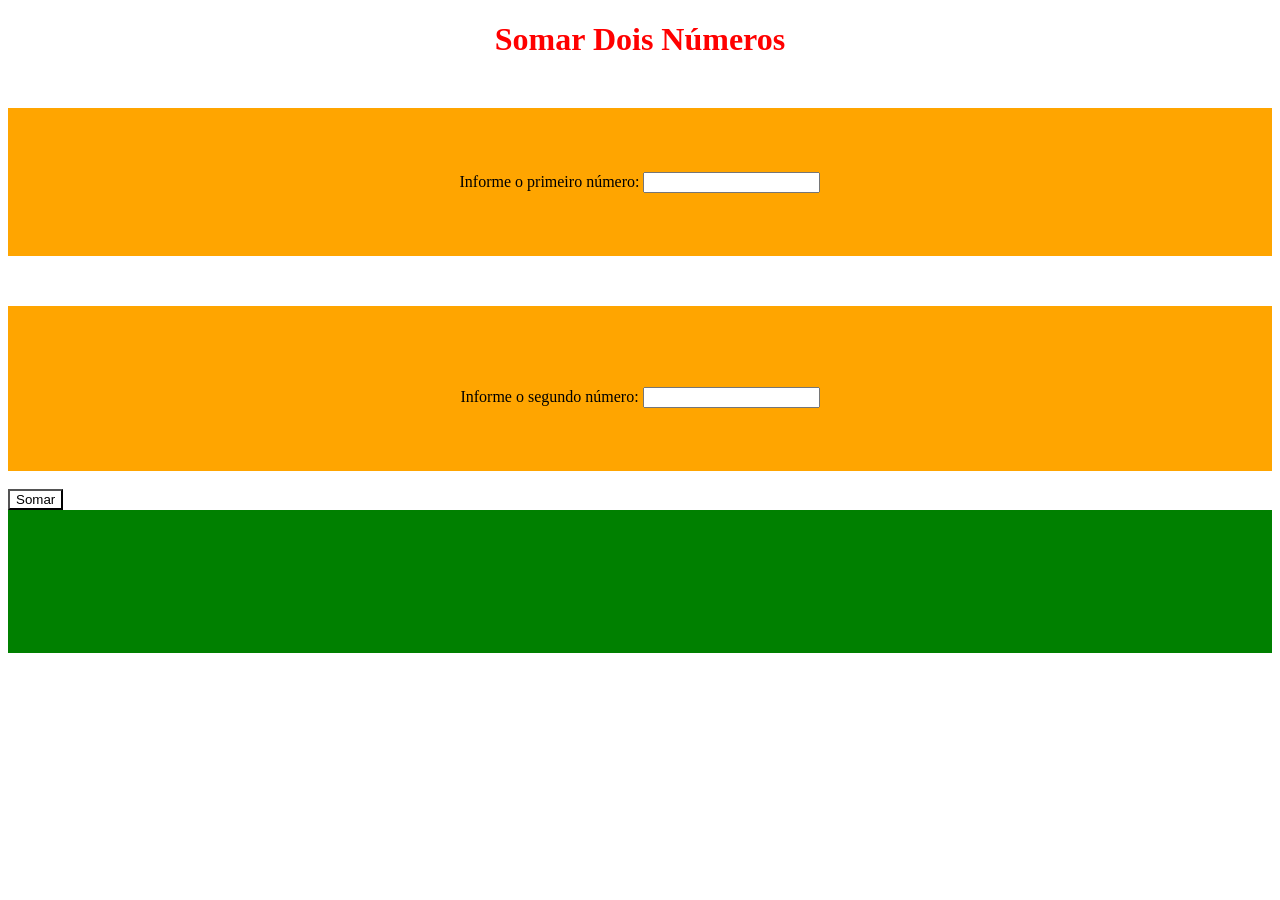
<file: WebPratica04/Exercicio01/index.html>
<!DOCTYPE html>
<html lang="pt-BR">

<head>
    <link href="css/estilo.css" rel="stylesheet">
    <script src="js/app.js"></script>
    <meta charset="UTF-8">
    <meta http-equiv="X-UA-Compatible" content="IE=edge">
    <meta name="viewport" content="width=device-width, initial-scale=1.0">
    <title>Somar Dois Números</title>
</head>

<body>
    <h1>Somar Dois Números</h1>
    <div class="numeroUm">
        <form>
            <label>Informe o primeiro número:</label>
            <input class="num1" type="text">
        </form>
    </div>

    <div class="numeroDois">
        <br />
        <form>
            <label>Informe o segundo número:</label>
            <input class="num2" type="text">
        </form>
    </div>
    <br/>
    <button onclick="somar()">Somar</button>
    <div class="resultado">
        
        <p class="total"></p>
    </div>

</body>

</html>
</file>
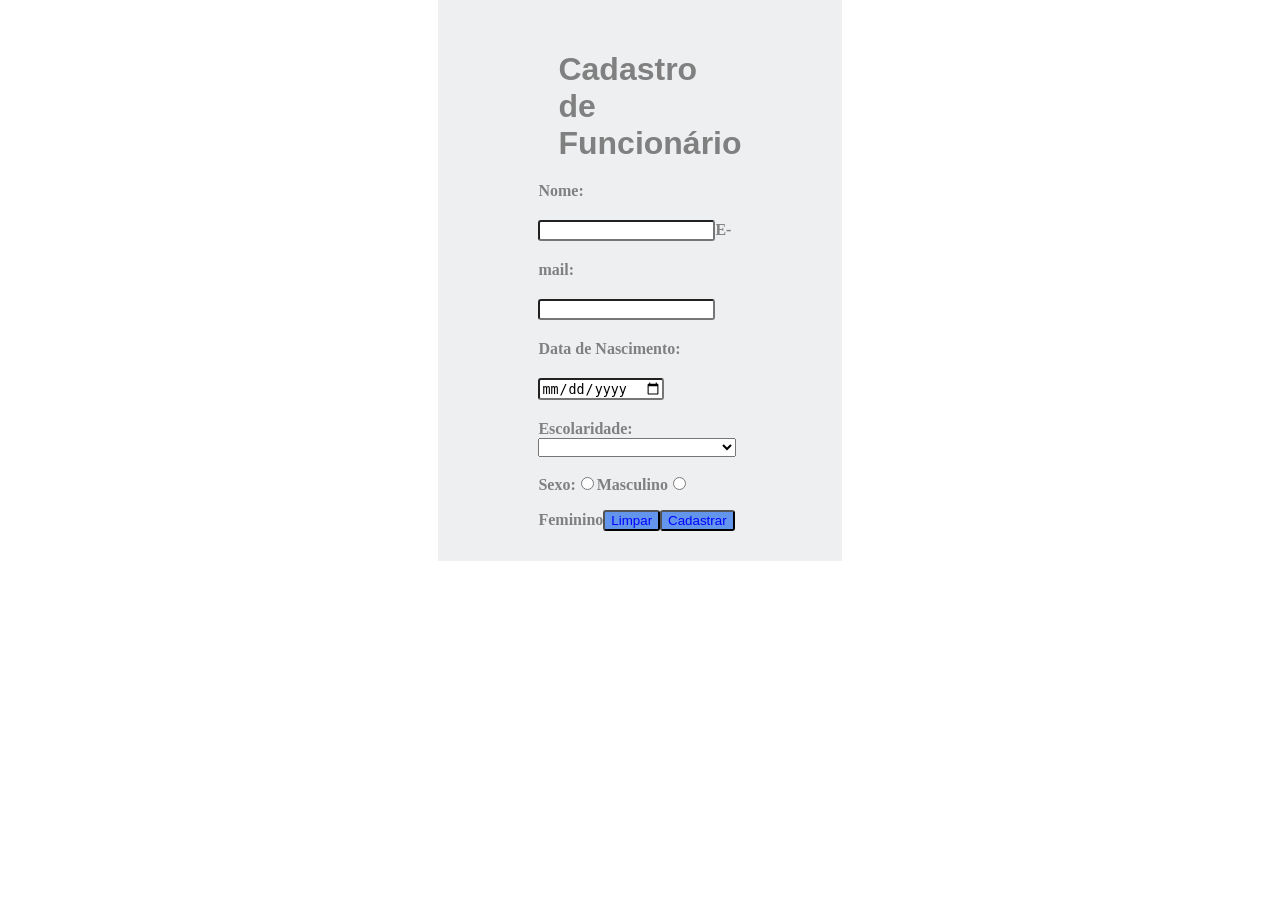
<file: WebPratica04/Exercicio02/index.html>
<!DOCTYPE html>
<html lang="pt-BR">

<head>
    <link href="css/estilo.css" rel="stylesheet">
    <script src="js/app.js"></script>
    <meta charset="UTF-8">
    <meta http-equiv="X-UA-Compatible" content="IE=edge">
    <meta name="viewport" content="width=device-width, initial-scale=1.0">
    <title>Cadastro de Funcionário</title>
</head>

<body>
    <div class="formulario"></div>

    <form>
        <h1>Cadastro de Funcionário</h1>
        <label>Nome:</label>
        <input id="name" class="input" type="text">
        <label>E-mail:</label>
        <input id="email" class="input" type="text">
        <label>Data de Nascimento:</label>
        <input id="date" class="input" type="date">
        <label>Escolaridade:</label>
        <select name="">
            <option value=""></option>
            <option value="infantil">Ensino infantil completo</option>
            <option value="fundamental">Ensino fundamental completo</option>
            <option value="medio">Ensino médio completo</option>
            <option value="superior">Ensino superior completo</option>
        </select>
        <label>Sexo:</label>
        <input  type="radio" name="sexo" id="sexo">
        <label for="sexo">Masculino</label>
        <input type="radio" name="sexo" id="sexo">
        <label for="sexo">Feminino</label>
        <button class="limpar">Limpar</button>
        <button class="cadastrar"  onclick="validar()">Cadastrar</button>
    </form>

    </div>
</body>

</html>
</file>
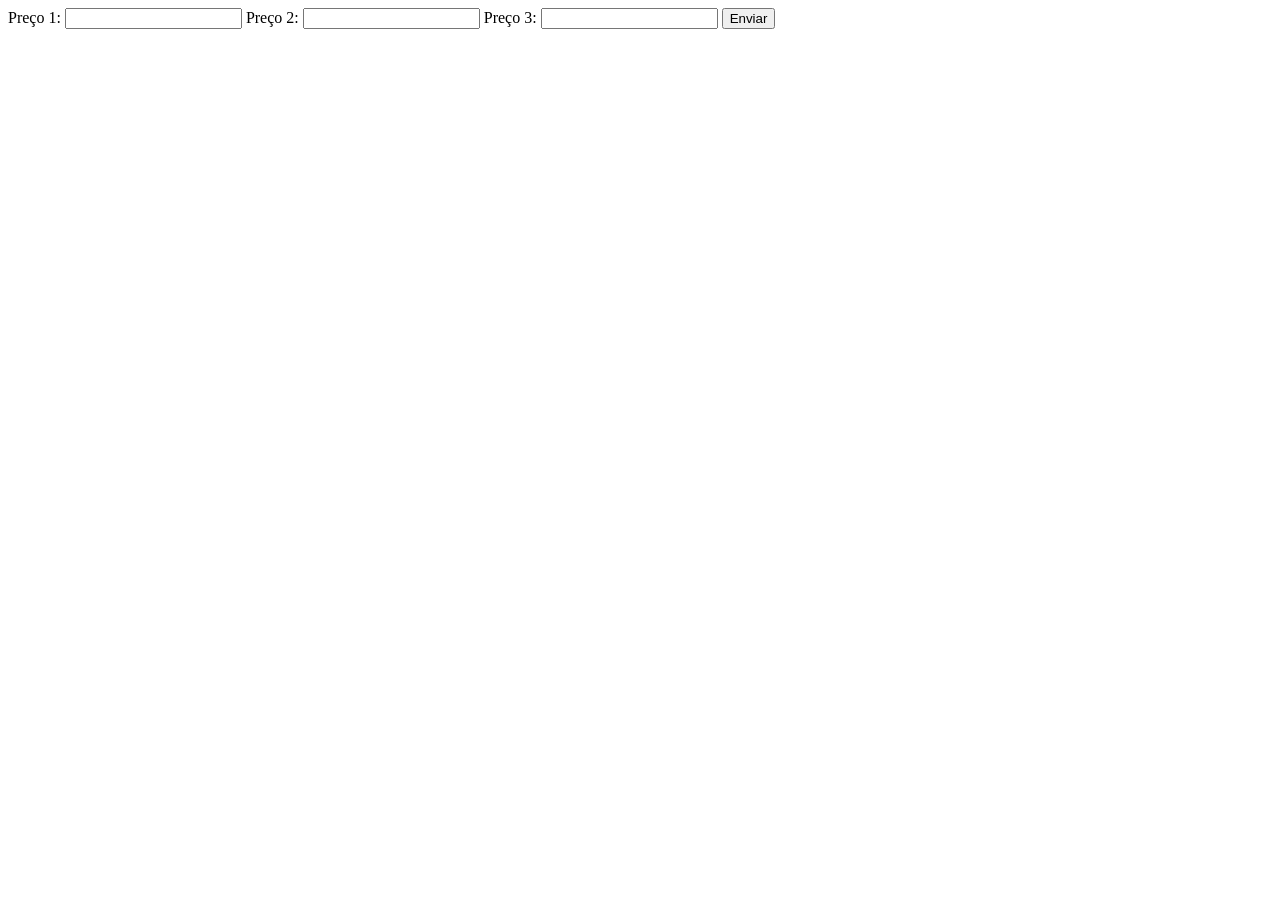
<file: Pratica 31 ex 11/01_aula_02.html>
<!DOCTYPE html>
<html lang="en">

<head>
    <meta charset="UTF-8">
    <title>Preços de Produtos</title>
</head>

<body>
    <form method="get" target="_blank" action="http://127.0.0.1:8030">
        <label for="preco1"> Preço 1:</label>
        <input type="text" name="preco1">
        <label for="preco2"> Preço 2:</label>
        <input type="text" name="preco2">
        <label for="preco3"> Preço 3:</label>
        <input type="text" name="preco3">
        <input type="submit" value="Enviar">
    </form>
    </form>
</body>

</html>
</file>
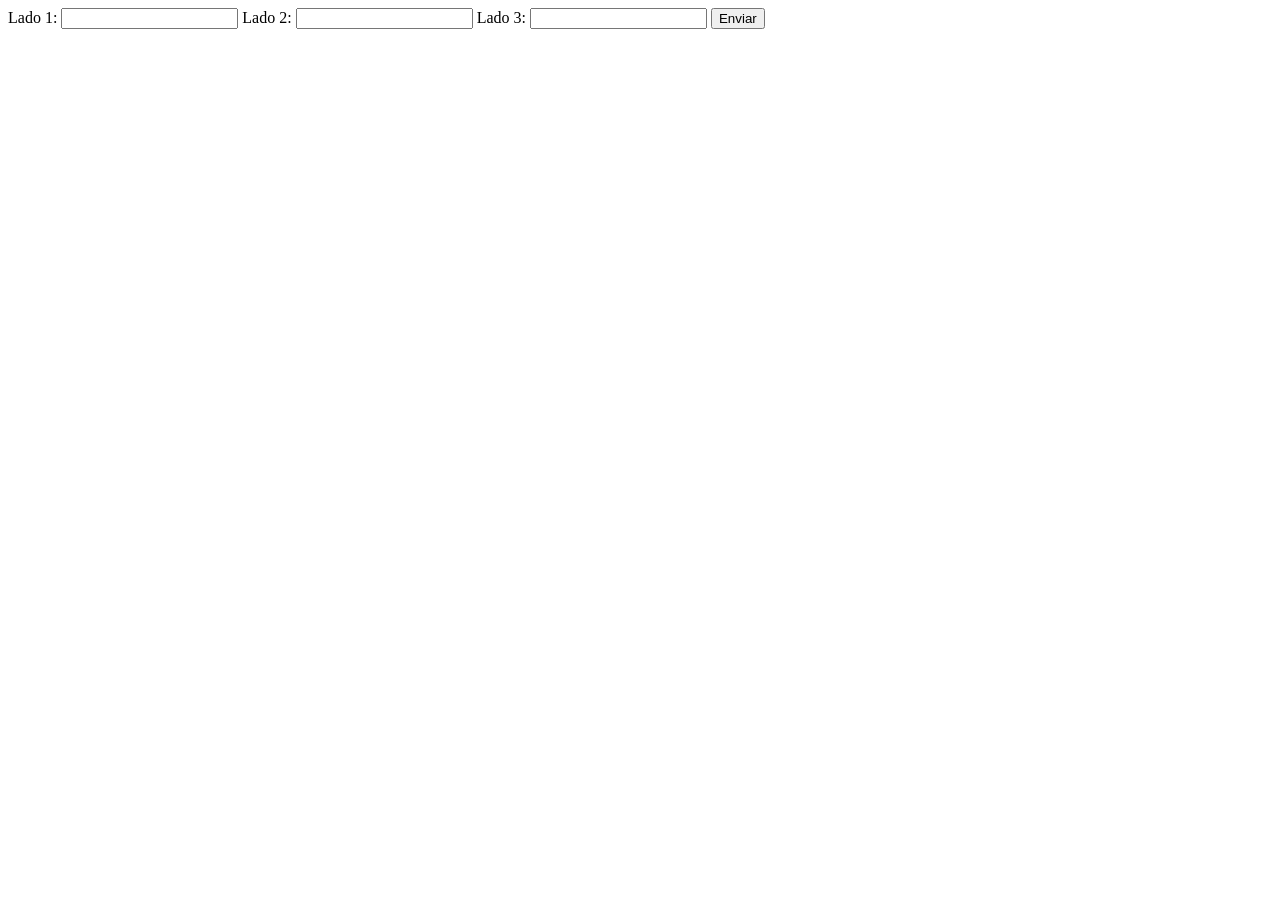
<file: Pratica 31 ex 12/lados_triangulo.html>
<!DOCTYPE html>
<html lang="en">

<head>
    <meta charset="UTF-8">
    <title>Preços de Produtos</title>
</head>

<body>
    <form method="get" target="_blank" action="http://127.0.0.1:8040">
        <label for="lado1"> Lado 1:</label>
        <input type="text" name="lado1">
        <label for="lado2"> Lado 2:</label>
        <input type="text" name="lado2">
        <label for="lado3"> Lado 3:</label>
        <input type="text" name="lado3">
        <input type="submit" value="Enviar">
    </form>
    </form>
</body>

</html>
</file>
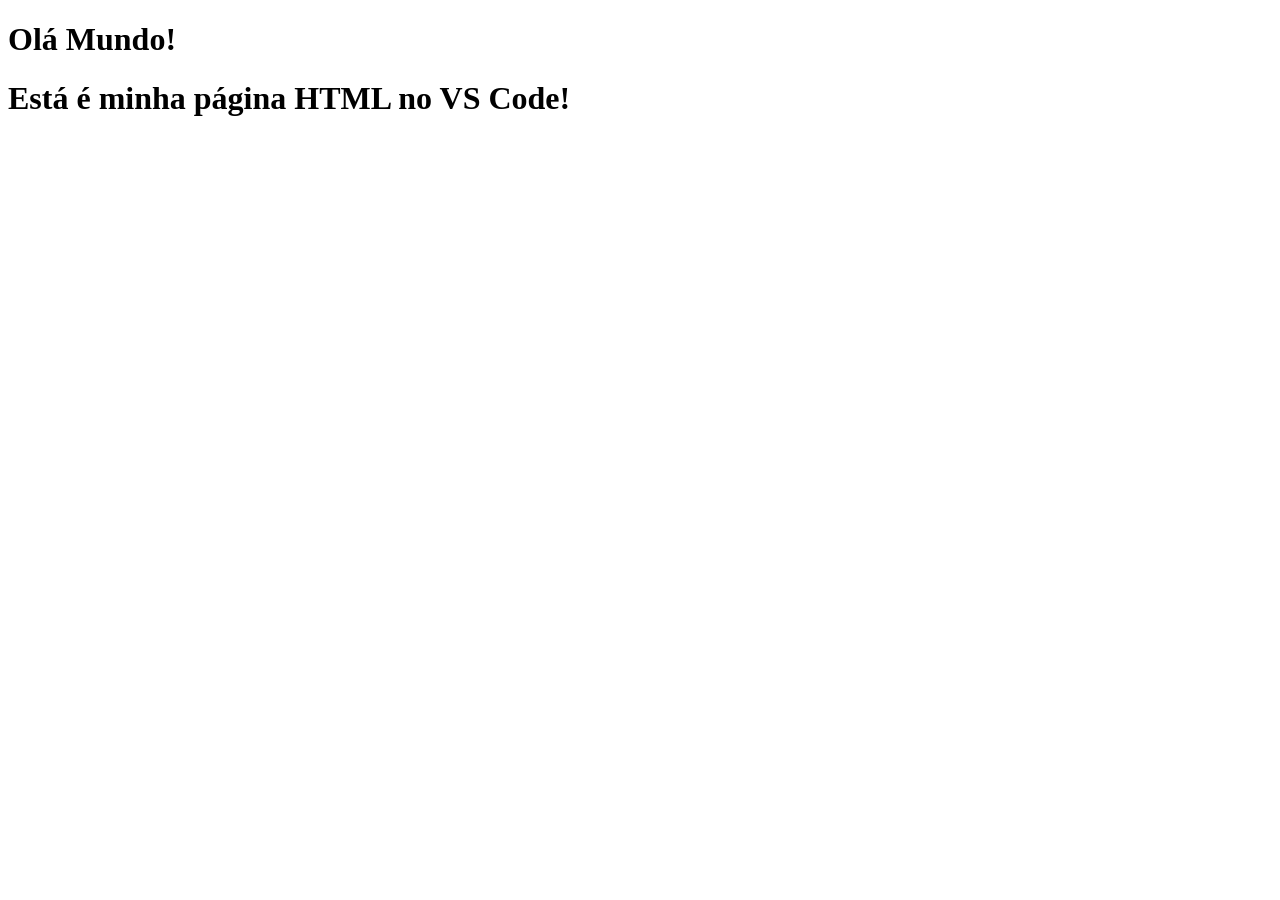
<file: WebPratica01/pratica.html>
<!DOCTYPE html>
<html lang="pt-BR">

<head>
    <meta charset="UTF-8">
    <meta http-equiv="X-UA-Compatible" content="IE=edge">
    <meta name="viewport" content="width=device-width, initial-scale=1.0">
    <title>página HTML</title>
</head>

<body>
    <h1>Olá Mundo!</h1>
    <h1>Está é minha página HTML no VS Code!</h1>
</body>

</html>
</file>
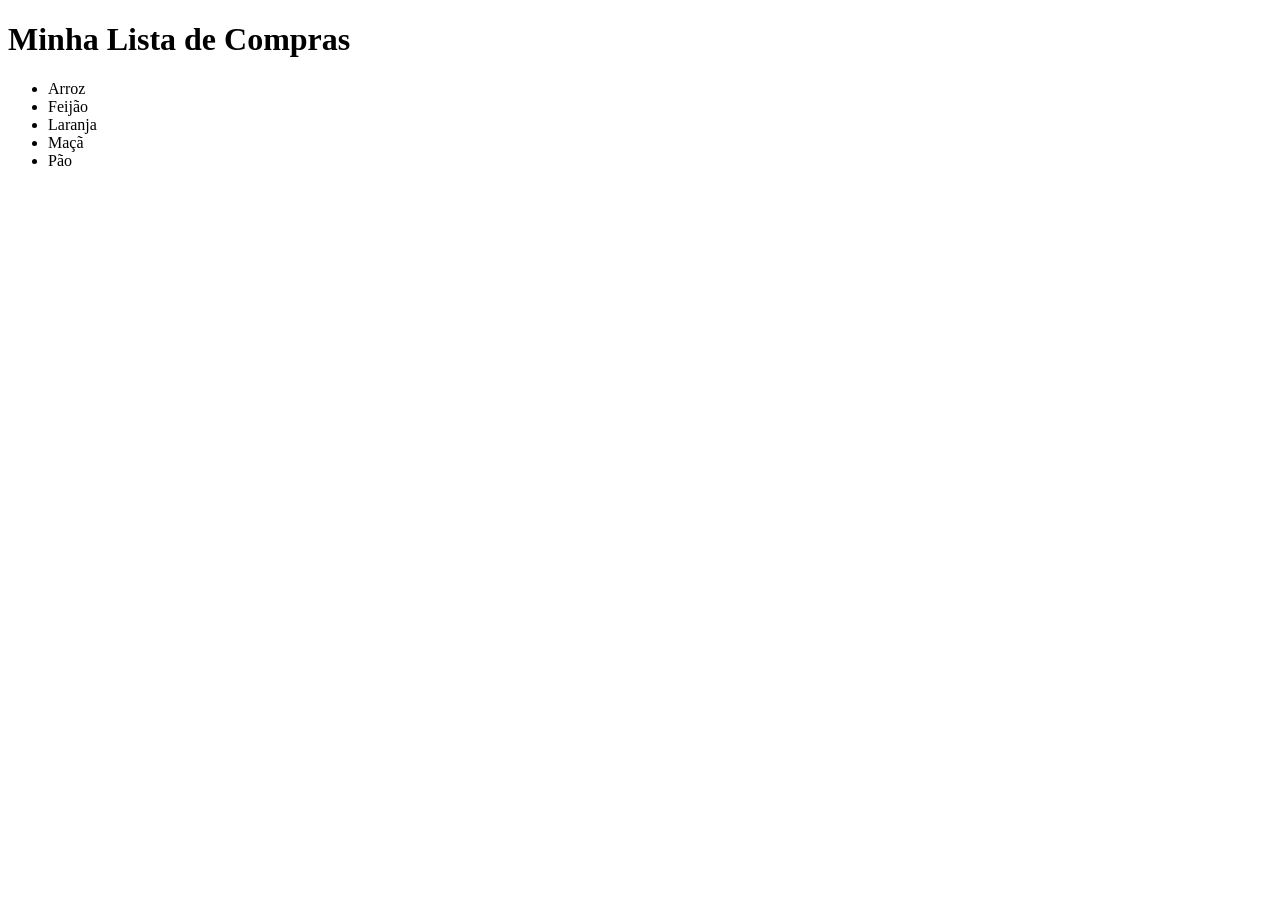
<file: WebPratica02/exercicio01.html>
<!DOCTYPE html>
<html lang="pt-BR">

<head>
    <meta charset="UTF-8">
    <meta http-equiv="X-UA-Compatible" content="IE=edge">
    <meta name="viewport" content="width=device-width, initial-scale=1.0">
    <title>Lista não ordenada</title>
</head>

<body>
    <h1>Minha Lista de Compras</h1>
    <ul>
        <li>Arroz</li>
        <li>Feijão</li>
        <li>Laranja</li>
        <li>Maçã</li>
        <li>Pão</li>
    </ul>
</body>

</html>
</file>
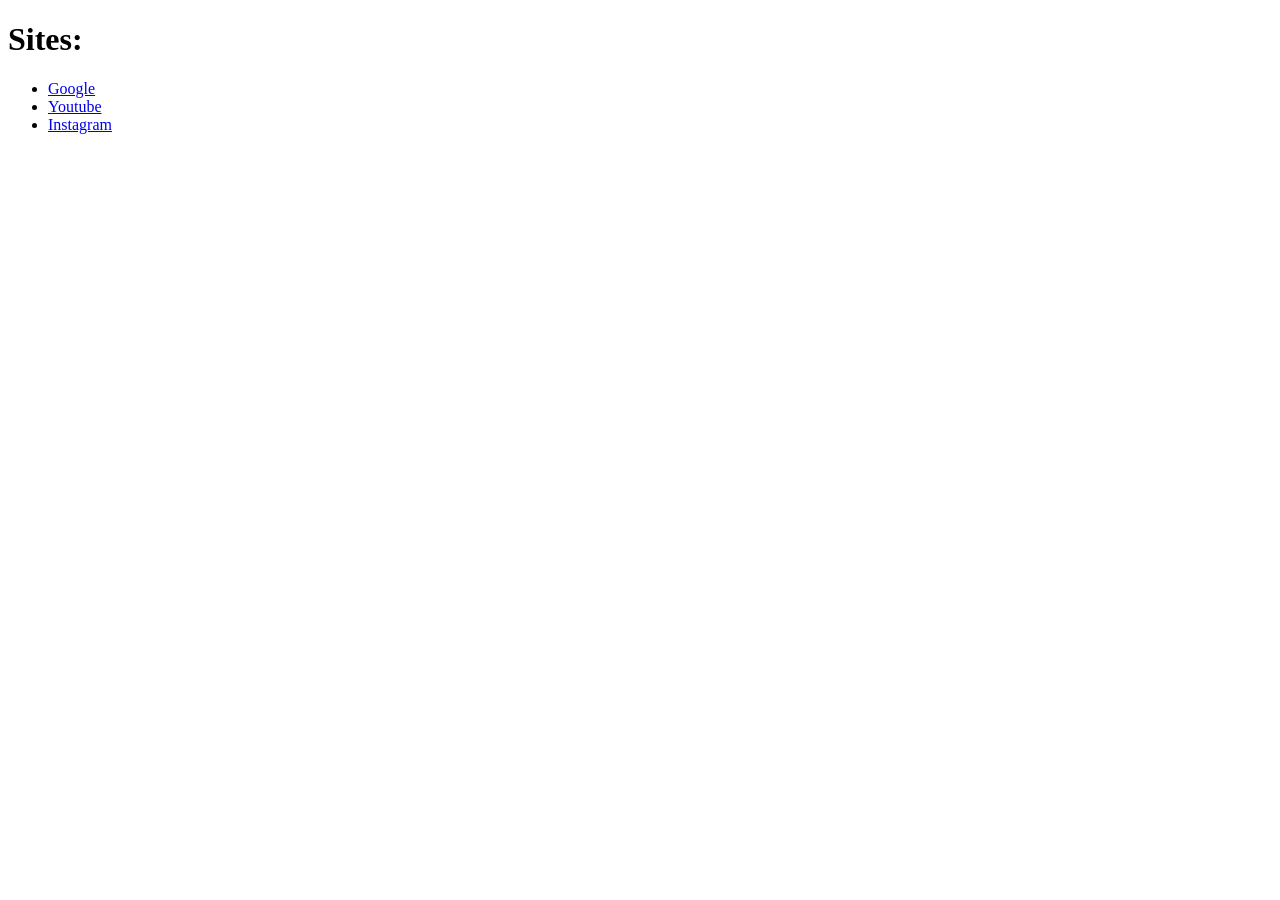
<file: WebPratica02/exercicio02.html>
<!DOCTYPE html>
<html lang="en">

<head>
    <meta charset="UTF-8">
    <meta http-equiv="X-UA-Compatible" content="IE=edge">
    <meta name="viewport" content="width=device-width, initial-scale=1.0">
    <title>Sites</title>
</head>

<body>
    <h1>Sites:</h1>
    <ul>
        <li> <a href="#" target="_blank">Google</a></li>
        <li> <a href="#" target="_blank">Youtube</a></li>
        <li> <a href="#" target="_blank">Instagram</a></li>
    </ul>
</body>

</html>
</file>
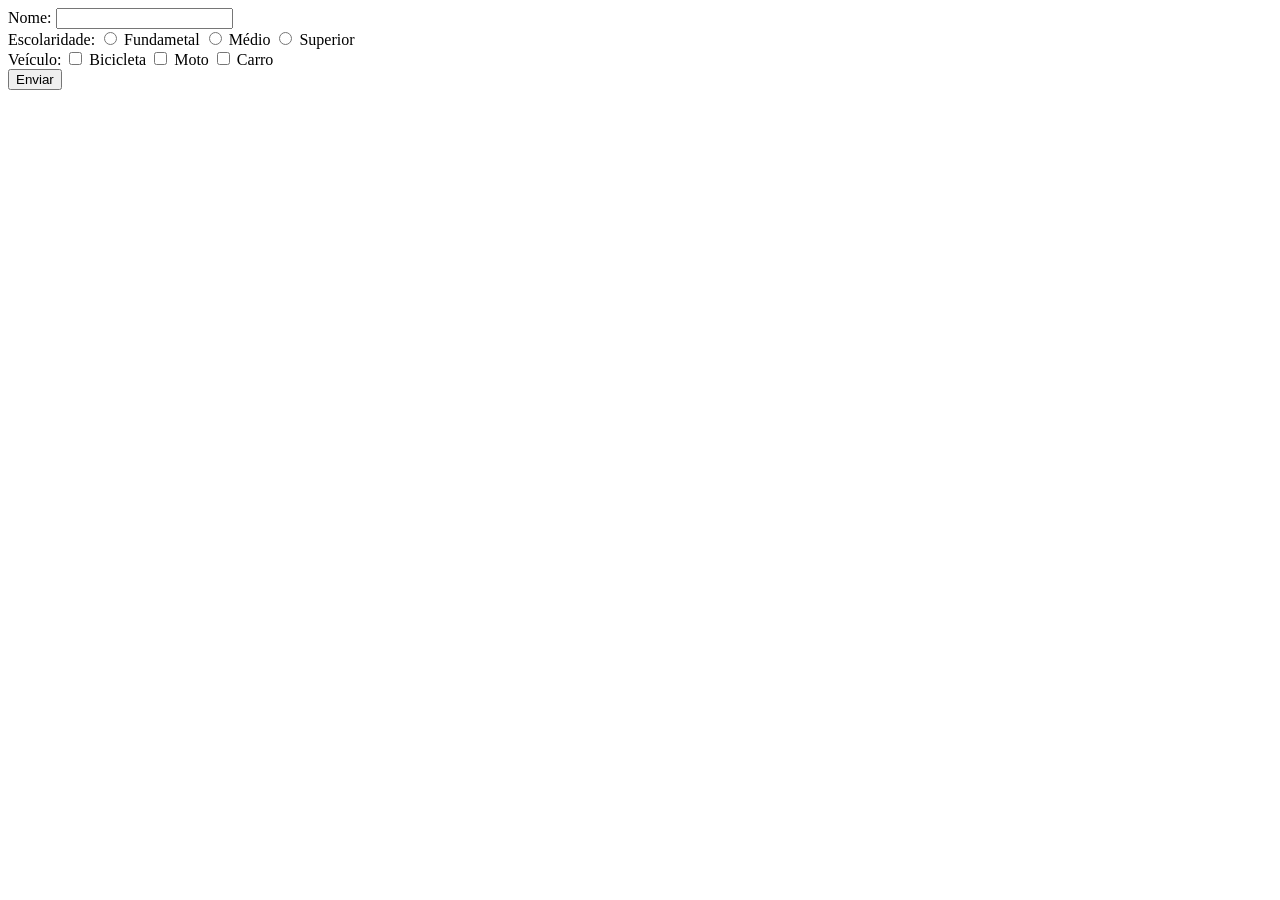
<file: WebPratica02/exercicio03.html>
<!DOCTYPE html>
<html lang="pt-BR">

<head>
    <meta charset="UTF-8">
    <meta http-equiv="X-UA-Compatible" content="IE=edge">
    <meta name="viewport" content="width=device-width, initial-scale=1.0">
    <title>Formulário</title>
</head>

<body>
    <form action="">
        <div>
            <label>Nome:</label>
            <input/>
        </div>

        <div>
            <label>Escolaridade:</label>
            <input type="radio">
            <label>Fundametal</label>
            <input type="radio">
            <label>Médio</label>
            <input type="radio">
            <label>Superior</label>

        </div>

        <div>
            <label>Veículo:</label>
            <input type="checkbox">
            <label>Bicicleta</label>
            <input type="checkbox">
            <label>Moto</label>
            <input type="checkbox">
            <label>Carro</label>

        </div>

        <div>
            <button>Enviar</button>
        </div>



    </form>
</body>

</html>
</file>
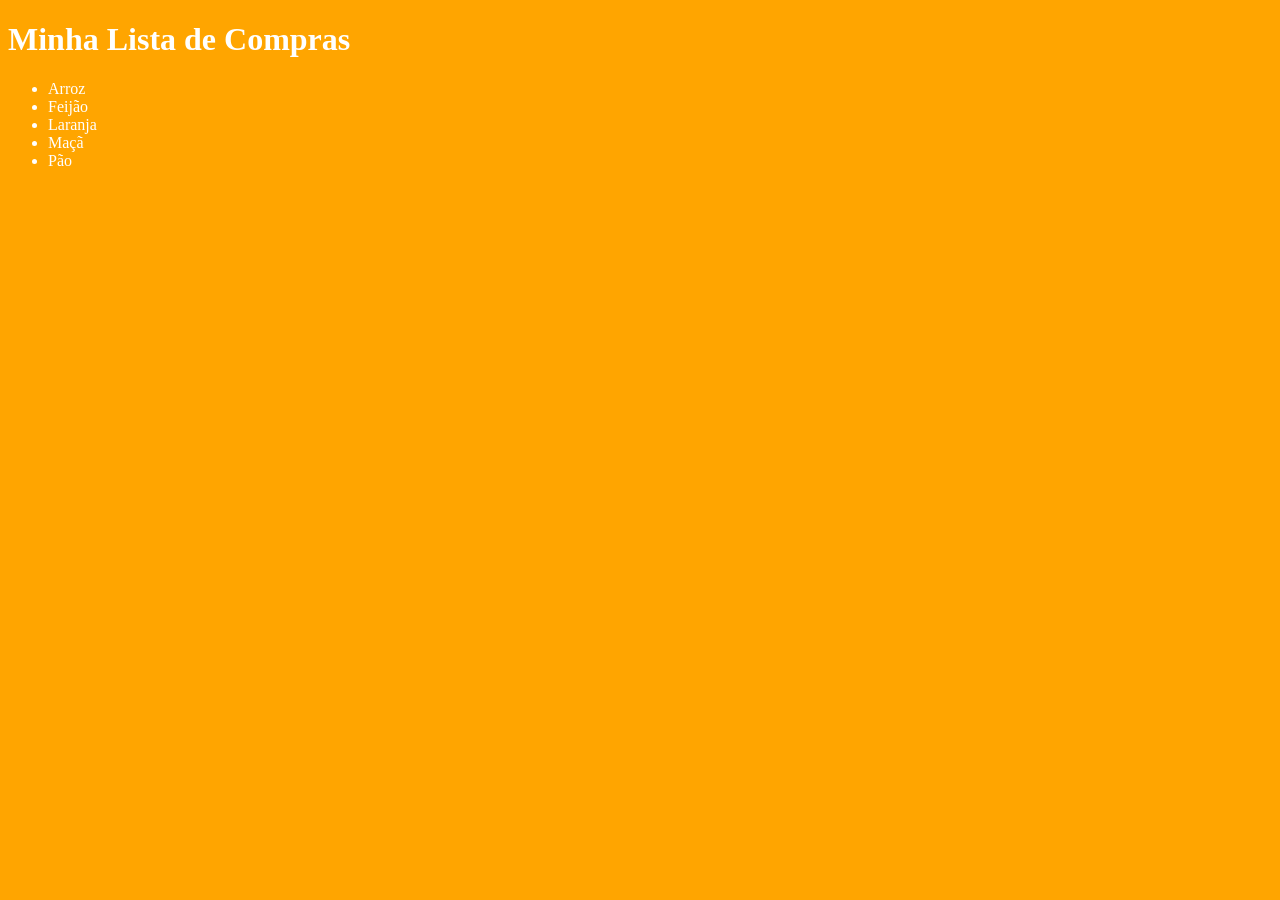
<file: Web Pratica 03/Pratica 03 Web 01/Ex 01.html>
<!DOCTYPE html>
<html lang="pt-BR">

<head>
    <link rel="stylesheet" href="style.css">
    <meta charset="UTF-8">
    <meta http-equiv="X-UA-Compatible" content="IE=edge">
    <meta name="viewport" content="width=device-width, initial-scale=1.0">
    <title>Lista não ordenada</title>
</head>

<body>
    <h1>Minha Lista de Compras</h1>
    <ul>
        <li>Arroz</li>
        <li>Feijão</li>
        <li>Laranja</li>
        <li>Maçã</li>
        <li>Pão</li>
    </ul>
</body>

</html>
</file>
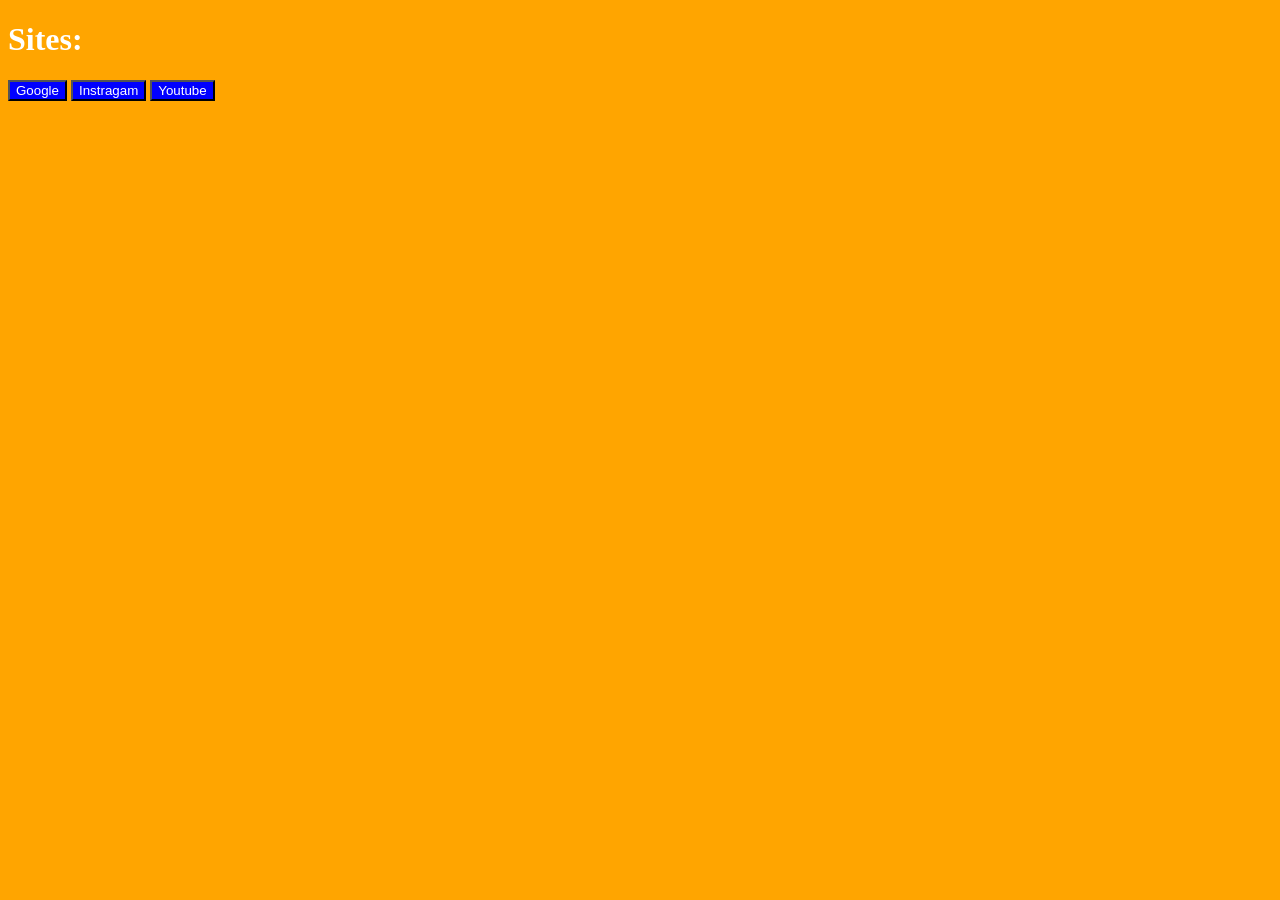
<file: Web Pratica 03/Pratica 3 Web 02/Ex 02.html>
<!DOCTYPE html>
<html lang="en">

<head>
    <link href="style.css" rel="stylesheet">
    <meta charset="UTF-8">
    <meta http-equiv="X-UA-Compatible" content="IE=edge">
    <meta name="viewport" content="width=device-width, initial-scale=1.0">
    <title>Sites</title>
</head>

<body>
    <h1>Sites:</h1>

    <button href="#" target="_blank" Google>Google</button>
    <button href="#" target="_blank" Google>Instragam</button>
    <button href="#" target="_blank" Google>Youtube</button>


</body>

</html>
</file>
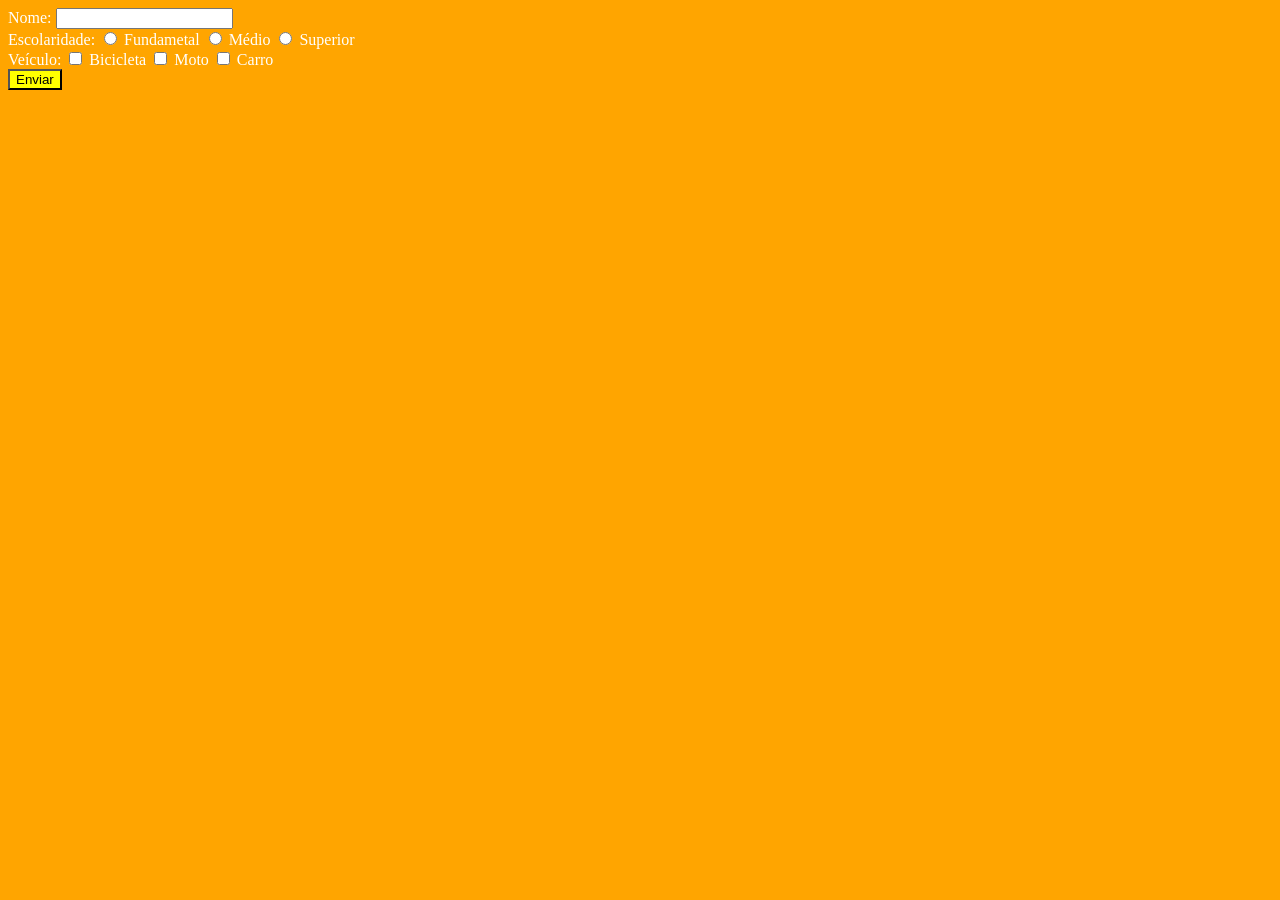
<file: Web Pratica 03/Pratica 3 Web 03/Ex 03.html>
<!DOCTYPE html>
<html lang="pt-BR">

<head>
    <link href="style.css" rel="stylesheet">
    <meta charset="UTF-8">
    <meta http-equiv="X-UA-Compatible" content="IE=edge">
    <meta name="viewport" content="width=device-width, initial-scale=1.0">
    <title>Formulário</title>
</head>

<body>
    <form action="">
        <div>
            <label>Nome:</label>
            <input/>
        </div>

        <div>
            <label>Escolaridade:</label>
            <input type="radio">
            <label>Fundametal</label>
            <input type="radio">
            <label>Médio</label>
            <input type="radio">
            <label>Superior</label>

        </div>

        <div>
            <label>Veículo:</label>
            <input type="checkbox">
            <label>Bicicleta</label>
            <input type="checkbox">
            <label>Moto</label>
            <input type="checkbox">
            <label>Carro</label>

        </div>

        <div>
            <button>Enviar</button>
        </div>



    </form>
</body>

</htm
</file>
<file: WebPratica04/Exercicio01/css/estilo.css>
h1{
    color: red;
    text-align: center;
}
.numeroUm,.numeroDois{
    text-align: center;
    background-color:orange;
   
    margin-top: 50px;
    padding: 5%;
}
div{
    text-align: center;
}

button{
    background-color: white;
}
.resultado{
    color: white;
    font-weight: bolder;
    text-align: center;
    background-color: green;
    padding: 5%;
}
</file>
<file: WebPratica04/Exercicio02/css/estilo.css>
body {
    padding: 0;
    margin: 0;
    height: 100%;
}

form {
    display: table;
    margin: 0 auto;
    height: 100%;
    background: #EDEFF1;
    padding: 30px 100px;
    width: 200px;
    height: 20px;
}

h1 {
    font-family: Verdana,Tahoma,sans-serif;
    margin-bottom: 20px;
    margin-left: 20px;
    color: gray;
    
}

input {
    margin-top: 20px;
    margin-bottom: 20px;
    -webkit-border-radius: 3px;
    -moz-border-radius: 3px;
    
    
}

button{
    color:blue;
    background-color: cornflowerblue;
    -webkit-border-radius: 3px;
    -moz-border-radius: 3px;
    border-radius: 3px;
    
}



label{
    text-align: center;
    color: gray;
    font-weight: bold;
}
</file>
<file: Web Pratica 03/Pratica 03 Web 01/style.css>
body {
    color: white;
    background-color: orange;
  }
</file>
<file: Web Pratica 03/Pratica 3 Web 02/style.css>
body {
    color: white;
    background-color: orange;

  }
  button {
    color: white;
    background-color: blue;
    
  }
</file>
<file: Web Pratica 03/Pratica 3 Web 03/style.css>
body {
    color: white;
    background-color: orange;

  }
  button {
    color: black;
    background-color: yellow;
    
  }
</file>
